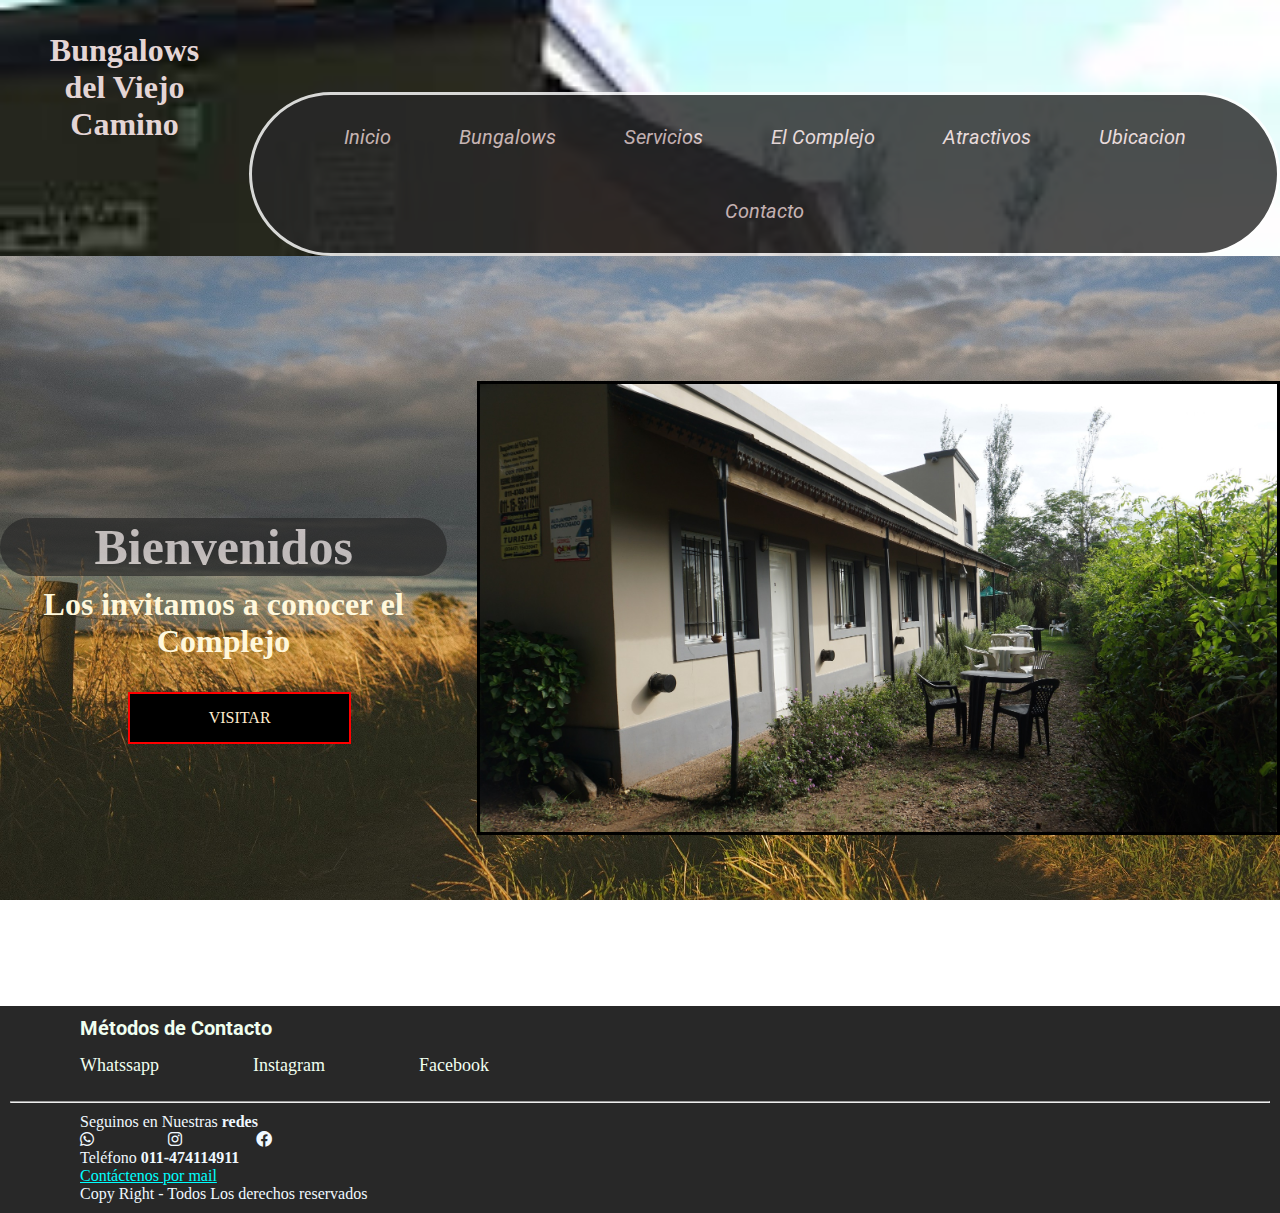
<file: bungalows-proyecto-Alvarez Noque rep/index.html>
<!DOCTYPE html>
<html lang="en">
<head>
	<link rel="preconnect" href="https://fonts.googleapis.com">
	<link rel="preconnect" href="https://fonts.gstatic.com" crossorigin>
	<link href="https://fonts.googleapis.com/css2?family=Roboto&display=swap" rel="stylesheet">
	<meta charset="UTF-8">
	<meta http-equiv="X-UA-Compatible" content="IE=edge">
	<meta name="viewport" content="width=device-width, initial-scale=1.0">
	<title>Bungalows Del Viejo Camino</title>
	<link rel="icon" href="./imagenes/icono.ico"> <!--Icono en Title---->
	<link rel="stylesheet" href="https://cdnjs.cloudflare.com/ajax/libs/font-awesome/6.0.0-beta3/css/all.min.css">
	<link rel="stylesheet" href="./estilos/base.css">
	<!-- para iconos deiconos de https://fontawesome.com/-->
</head>

<body>
    <header class="header__atractivos">        
        <div class="contenedor__atractivos">
            <h1 class="primer_titulo">Bungalows del Viejo Camino </h1>
        
        <!--navegacion-->
        <nav class="navegacion">
            <ul class="menu">
                <li><a href="#">Inicio</a></li>
                <li><a href="./vistas/bungalows.html">Bungalows</a></li>
                <li><a href="./vistas/servicios.html">Servicios</a></li>
                <li><a href="./vistas/elcomplejo.html">El Complejo</a></li>
                <li><a href="./vistas/atractivos.html">Atractivos</a></li>
                <li><a href="./vistas/ubicacion.html">Ubicacion</a></li>
                <li><a href="./vistas/contacto.html">Contacto</a></li>
            </ul>  
        </nav>    
        </div>                      
    </header>
	<main>
		<!-- slider -->
		<section class="hero__section">
			<div class="hero__izq">
				<h2>Bienvenidos</h2>
				<h3>Los invitamos a conocer el Complejo</h3>
			<!--ver como hacer un slider de 3 fotos-->
				
				<a href="./vistas/bungalows.html">VISITAR</a>	
			</div>
			<div class="hero__derecha">
			<img src="imagenes/bunga1.jpg" alt="Bungalows Del Viejo Camino">
		</div>
		</section>	
	</main>
     	<!-- footer -->
	<footer>  
    <nav class="footer">                          
        <h3>Métodos de Contacto</h3>
        <ul class="menu__footer">            
            <li>Whatssapp</li>
            <li>Instagram</li>
            <li>Facebook</li>            
        </ul>               
        <hr>
        <p>Seguinos en Nuestras <b>redes</b> </p> <!-- iconos de https://fontawesome.com/-->
        <i class="fab fa-whatsapp"></i> <i class="fab fa-instagram"></i> <i class="fab fa-facebook"></i> 
        <p>Teléfono <b>011-474114911</b> </p> <!--hipervinculo mailto:-->
        <a href="mailto:bungalows@bungalows.com">Contáctenos por mail</a>
            <p>Copy Right - Todos Los derechos reservados</p>
        </nav>            
    </footer>
</body>
</html>
</file>
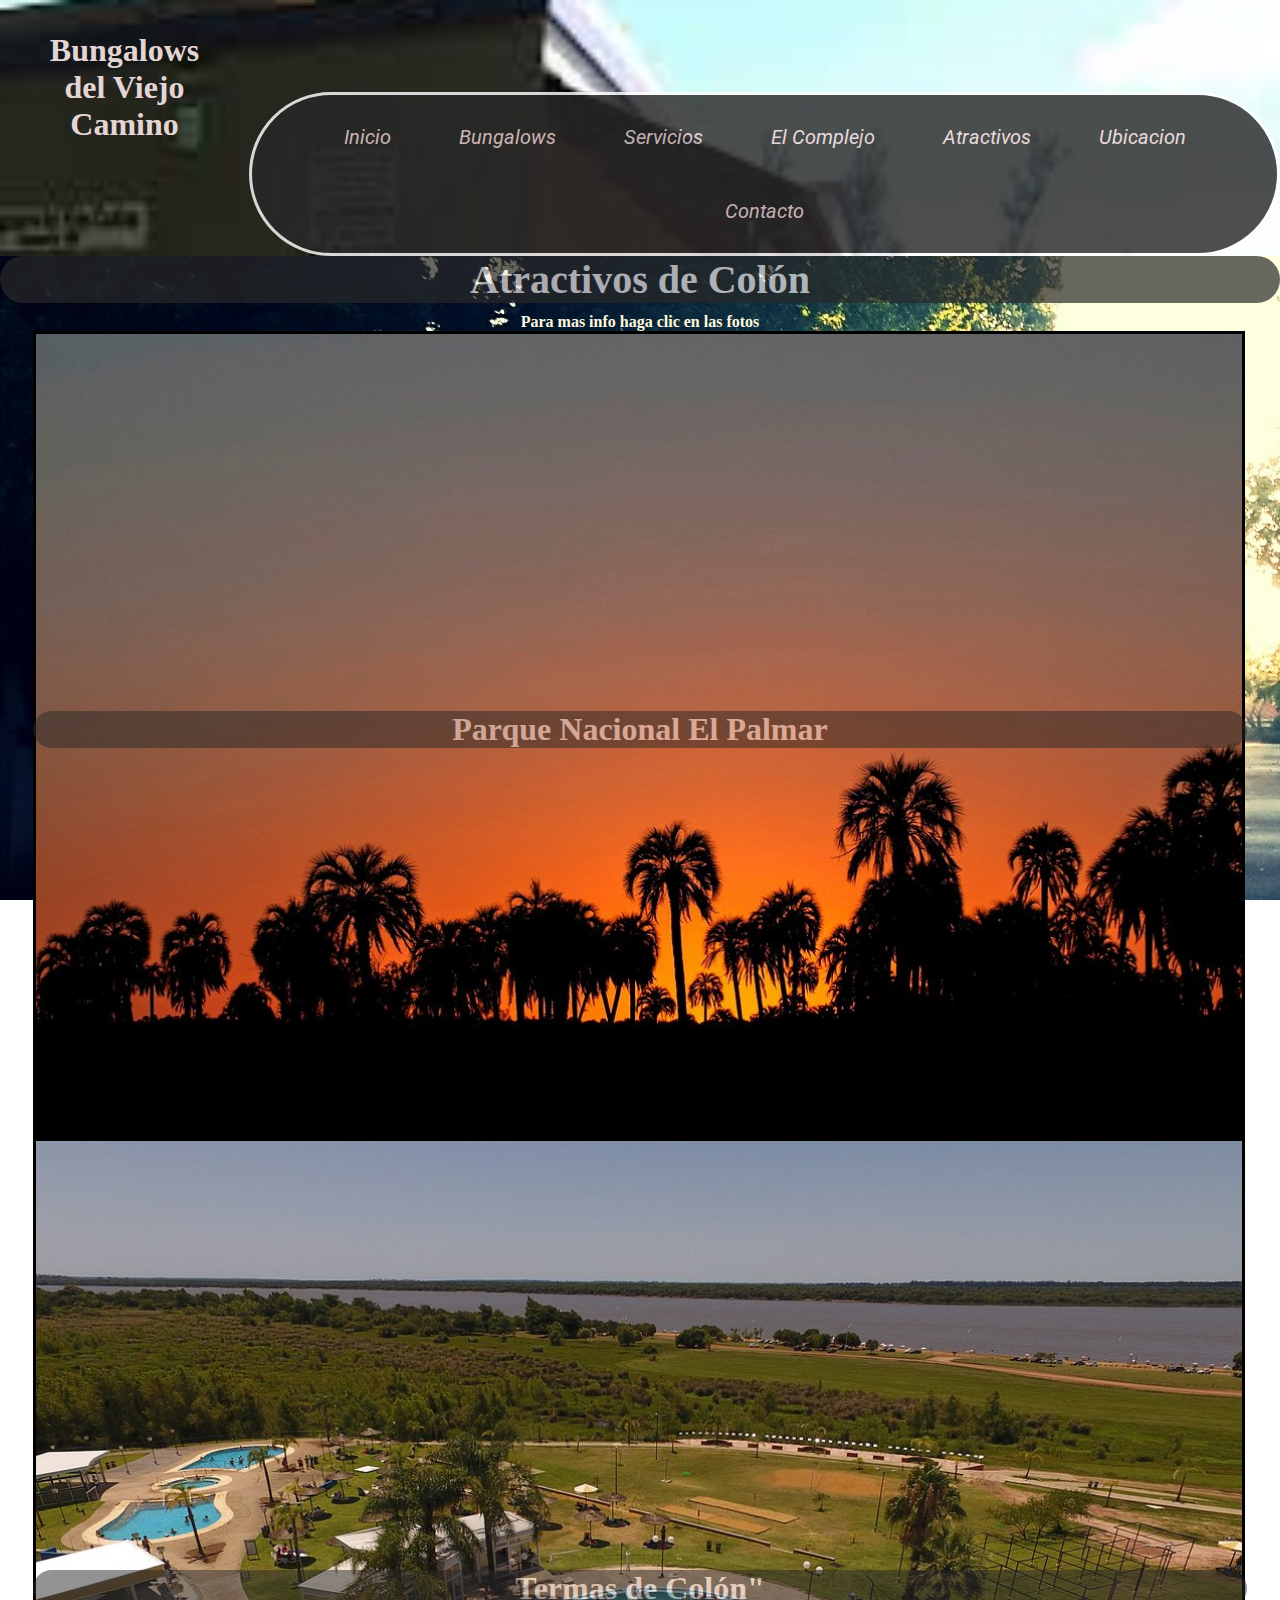
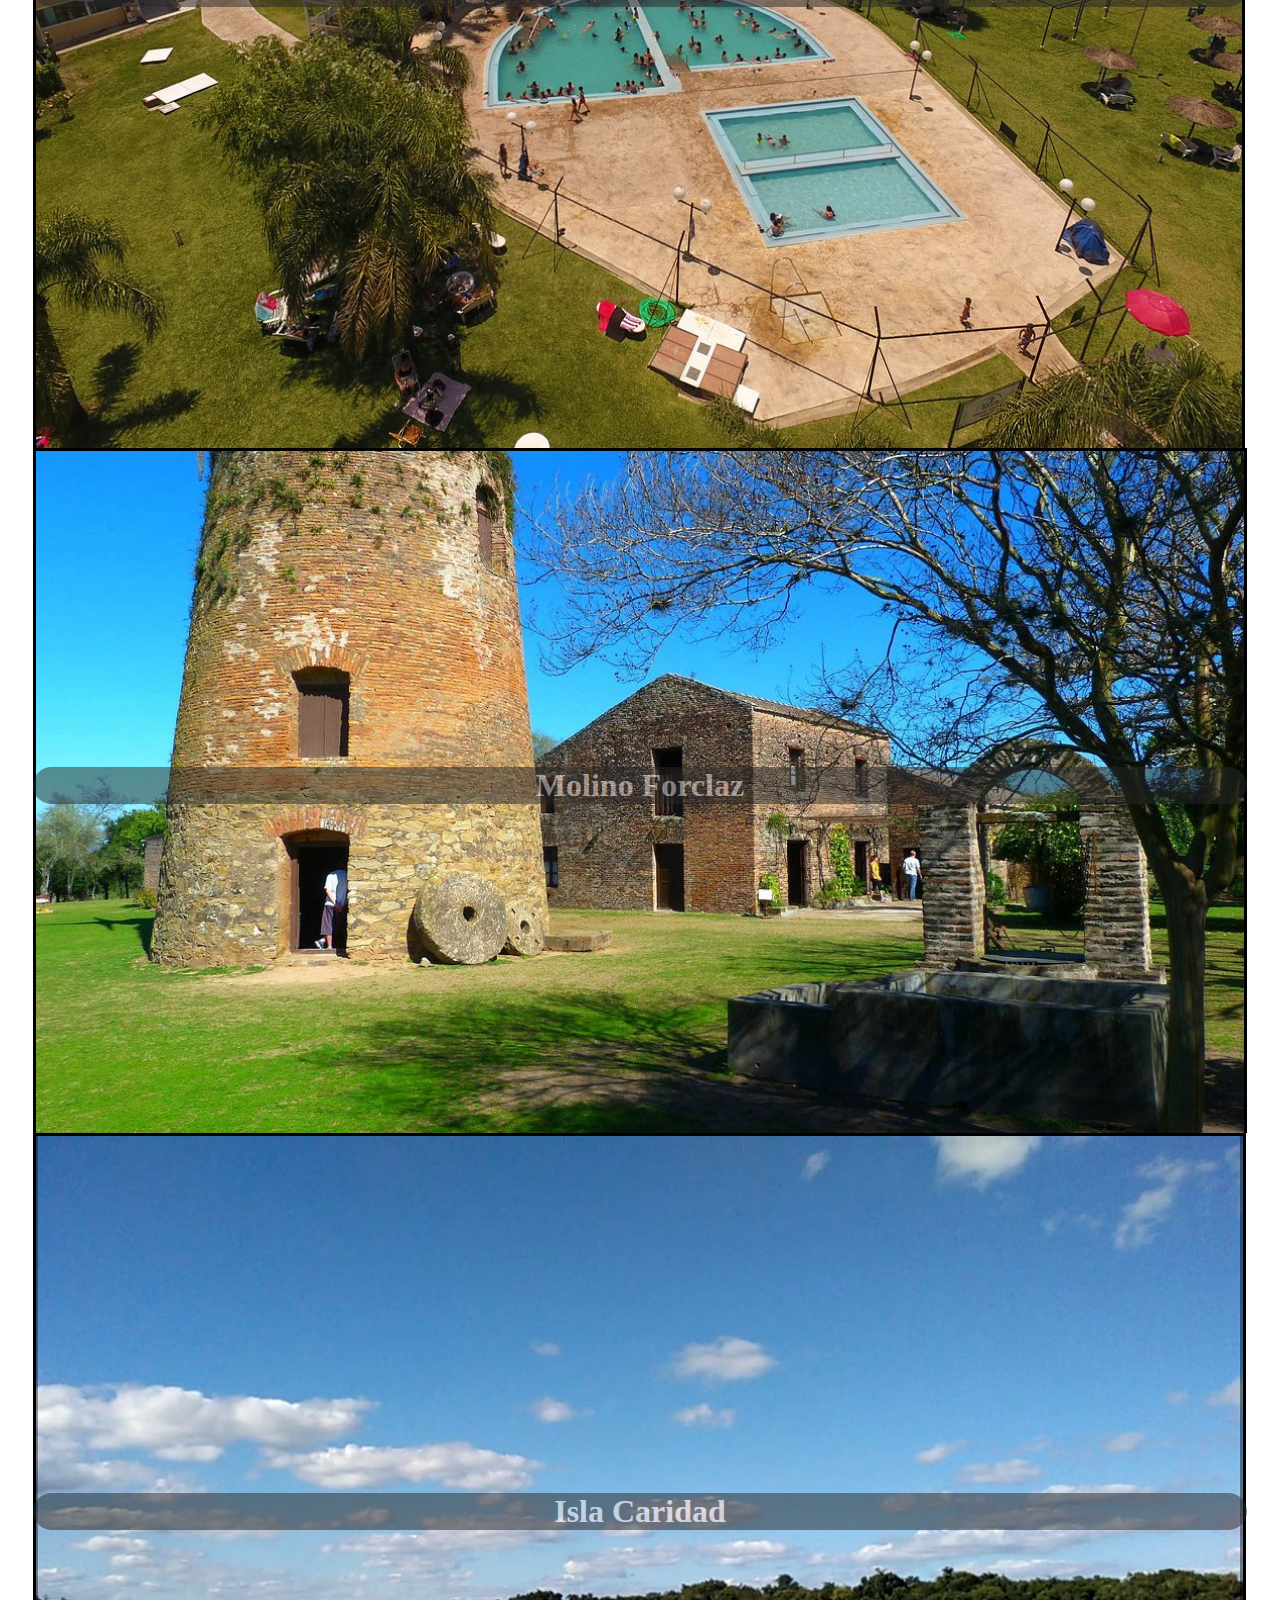
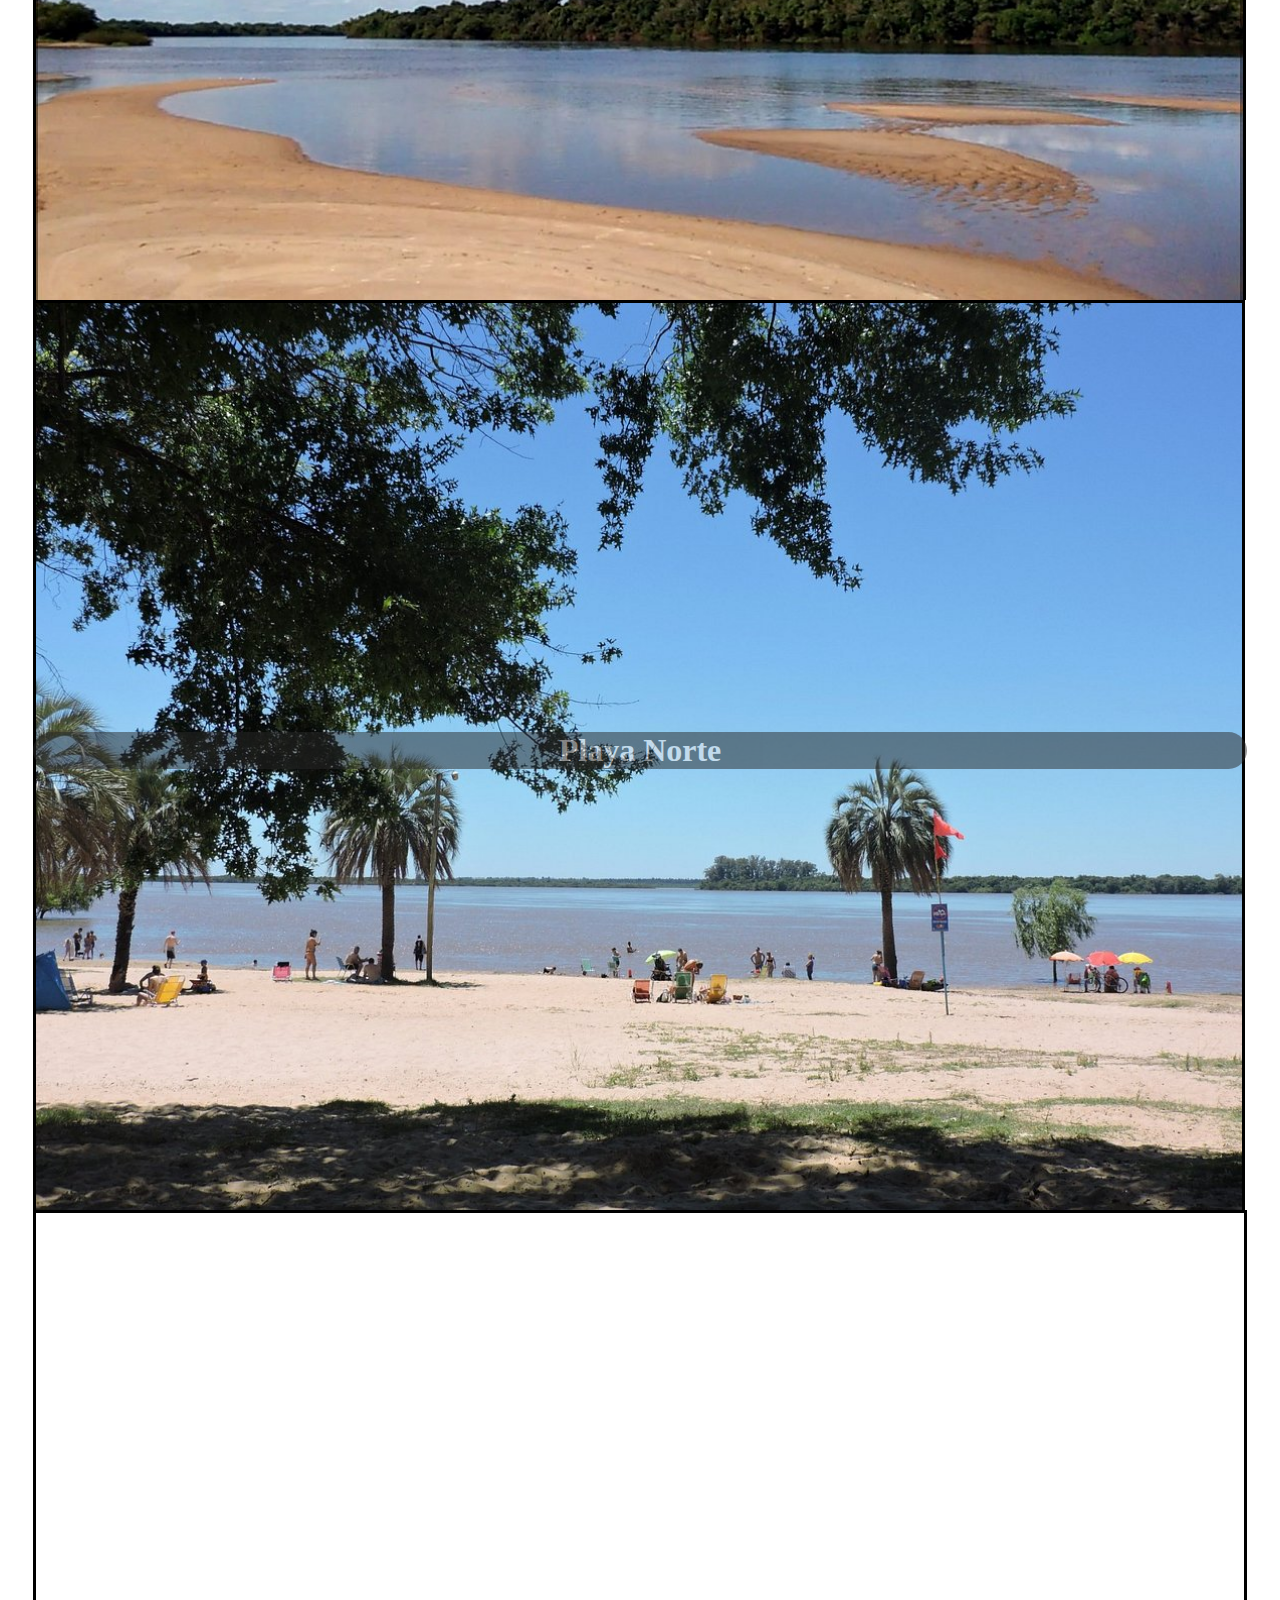
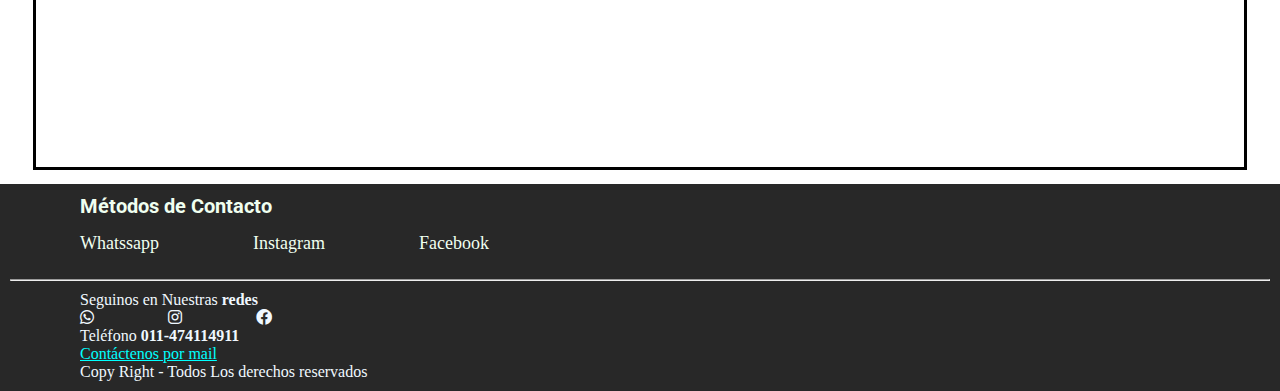
<file: bungalows-proyecto-Alvarez Noque rep/vistas/atractivos.html>
<!DOCTYPE html>
<html lang="en">
<head>
    <!--Google fonts-->
    <link rel="preconnect" href="https://fonts.googleapis.com">
    <link rel="preconnect" href="https://fonts.gstatic.com" crossorigin>
    <link href="https://fonts.googleapis.com/css2?family=Roboto&display=swap" rel="stylesheet">
    <!--lINK CSS-->
    <link rel="stylesheet" href="../estilos/base.css">
    <meta charset="UTF-8">
    <meta http-equiv="X-UA-Compatible" content="IE=edge">
    <meta name="viewport" content="width=device-width, initial-scale=1.0">
    <title>Atractivos</title>
    <link rel="icon" href="../imagenes/icono.ico">
    <!--FONT AWESOME-->
    <link rel="stylesheet" href="https://cdnjs.cloudflare.com/ajax/libs/font-awesome/6.0.0-beta3/css/all.min.css">
</head>
<body>        
    <header class="header__atractivos">        
        <div class="contenedor__atractivos">
            <h1 class="primer_titulo">Bungalows del Viejo Camino </h1>
        
        <!--navegacion-->
        <nav class="navegacion">
            <ul class="menu">
                <li><a href="../index.html">Inicio</a></li>
                <li><a href="./bungalows.html">Bungalows</a></li>
                <li><a href="./servicios.html">Servicios</a></li>
                <li><a href="./elcomplejo.html">El Complejo</a></li>
                <li><a href="#">Atractivos</a></li>
                <li><a href="./ubicacion.html">Ubicacion</a></li>
                <li><a href="./contacto.html">Contacto</a></li>
            </ul>  
        </nav>    
        </div>                      
    </header>

    <main>
      
        <!--atractivos-->
        <section class="Atractivos">
            <h2 class="Atractivos__titulo--uppercase"> Atractivos de Colón</h2>
            <h4 class="Atractivos__h4">Para mas info haga clic en las fotos</h4>
                                            
            <!-- Etiqueta Iframe-->
           <div class="atractivos__contenedor">
                <div class="atractivos__fotos">
                    <h2 class="h2opacidad"> Parque Nacional El Palmar</h2>     
                <a href="https://www.tripadvisor.es/Attraction_Review-g312797-d2417378-Reviews-Parque_Nacional_El_Palmar-Colon_Province_of_Entre_Rios_Litoral.html#/media-atf/2417378/277932740:p/?albumid=-160&type=0&category=-160" target="_blanc">
                <img src="../imagenes/parque-nacional-el-palmar.jpg" alt="Parque parque nacional el palmar">
                 </a>
                </div>
                 <div class="atractivos__fotos"">  
                    <h2 class="h2opacidad">Termas de Colón"</h2>                
                <a href="https://www.tripadvisor.es/Attraction_Review-g312797-d2072940-Reviews-Termas_Colon-Colon_Province_of_Entre_Rios_Litoral.html" target="_blanc">
                    <img src="../imagenes/termas.jpg" alt="Termas Colón">
                </a>
                
                </div>
                <div class="atractivos__fotos">
                    <h2 class="h2opacidad">Molino Forclaz</h2>     
                    <a href="https://www.tripadvisor.es/Attraction_Review-g312797-d3155216-Reviews-Molino_Forclaz-Colon_Province_of_Entre_Rios_Litoral.html" target="_blanc">
                        <img src="../imagenes/molino Forclaz.jpg" alt="Molino Forclaz">
                    </a>
                </div>
                <div class="atractivos__fotos">
                    <h2 class="h2opacidad">Isla Caridad</h2>     
                    <a href="https://www.tripadvisor.es/Attraction_Review-g312797-d13795003-Reviews-Isla_Caridad-Colon_Province_of_Entre_Rios_Litoral.html" target="_blanc">
                        <img src="../imagenes/Isla Caridad.jpg" alt="Isla Caridad">
                    </a>
                </div>
                <div class="atractivos__fotos">
                    <h2 class="h2opacidad">Playa Norte</h2>     
                    <a href="https://www.tripadvisor.es/Attraction_Review-g312797-d11856618-Reviews-Playa_Norte-Colon_Province_of_Entre_Rios_Litoral.html" target="_blanc">
                        <img src="../imagenes/playanorte.jpg" alt="Playa Norte">
                    </a>
                </div>
                <div class="iframe">                
                    <iframe width="560" height="560" src="https://www.youtube.com/embed/Rk9TwCcIaIY" title="YouTube video player" frameborder="0" allow="accelerometer; autoplay; clipboard-write; encrypted-media; gyroscope; picture-in-picture" allowfullscreen></iframe>
                </div>
            </div>
        </section>

            

    </main>     
            
    <!--footer-->
    <footer>  
        <nav class="footer">                          
            <h3>Métodos de Contacto</h3>
            <ul class="menu__footer">            
                <li>Whatssapp</li>
                <li>Instagram</li>
                <li>Facebook</li>            
            </ul>               
            <hr>
            <p>Seguinos en Nuestras <b>redes</b> </p> <!-- iconos de https://fontawesome.com/-->
            <i class="fab fa-whatsapp"></i> <i class="fab fa-instagram"></i> <i class="fab fa-facebook"></i> 
            <p>Teléfono <b>011-474114911</b> </p> <!--hipervinculo mailto:-->
            <a href="mailto:bungalows@bungalows.com">Contáctenos por mail</a>
                <p>Copy Right - Todos Los derechos reservados</p>
            </nav>            
        </footer>
    
</body>
</html>
</file>
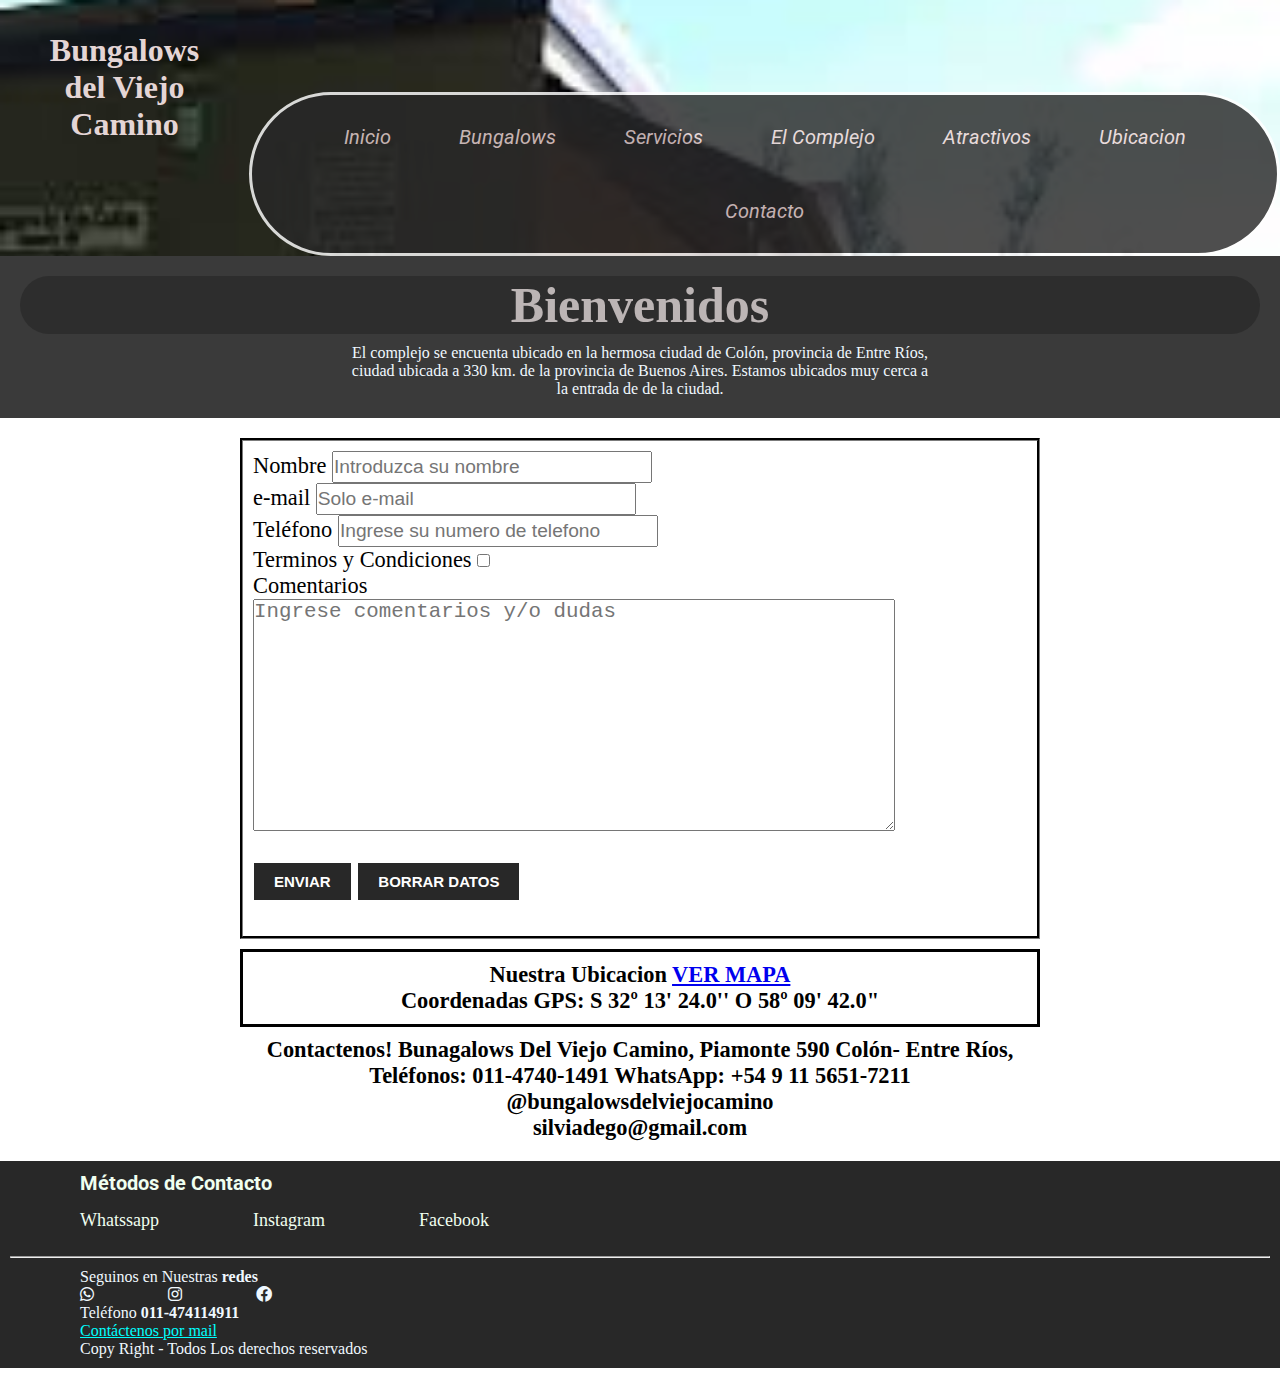
<file: bungalows-proyecto-Alvarez Noque rep/vistas/contacto.html>
<!DOCTYPE html>
<html lang="en">
<head>
    <!--Google fonts-->
    <link rel="preconnect" href="https://fonts.googleapis.com">
    <link rel="preconnect" href="https://fonts.gstatic.com" crossorigin>
    <link href="https://fonts.googleapis.com/css2?family=Roboto&display=swap" rel="stylesheet">
    <!--lINK CSS-->
    <link rel="stylesheet" href="../estilos/base.css">
    <meta charset="UTF-8">
    <meta http-equiv="X-UA-Compatible" content="IE=edge">
    <meta name="viewport" content="width=device-width, initial-scale=1.0">
    <title>Contacto</title>
    <link rel="icon" href="../imagenes/icono.ico">
    <!--FONT AWESOME-->
    <link rel="stylesheet" href="https://cdnjs.cloudflare.com/ajax/libs/font-awesome/6.0.0-beta3/css/all.min.css">
</head>
<body>        
    <header class="header__atractivos">        
        <div class="contenedor__atractivos">
            <h1 class="primer_titulo">Bungalows del Viejo Camino </h1>
        
        <!--navegacion-->
        <nav class="navegacion">
            <ul class="menu">
                <li><a href="../index.html">Inicio</a></li>
                <li><a href="./bungalows.html">Bungalows</a></li>
                <li><a href="./servicios.html">Servicios</a></li>
                <li><a href="./elcomplejo.html">El Complejo</a></li>
                <li><a href="./atractivos.html">Atractivos</a></li>
                <li><a href="./ubicacion.html">Ubicacion</a></li>
                <li><a href="#">Contacto</a></li>
            </ul>  
        </nav>    
        </div>                      
    </header>

    <main>
        <section>                        
            <article class="bienvenidos">
                <h2>Bienvenidos</h2>
                <p>El complejo se encuenta ubicado en la hermosa ciudad de Colón, provincia de Entre Ríos, <br>
                    ciudad ubicada a 330 km. de la provincia de Buenos Aires. Estamos ubicados muy cerca a <br> 
                    la entrada de de la ciudad.
            </article>
        </section>
            
        <section class="formulario">
            <div class="formulario__contenedor">
                <form class="form" action="/formulario" method="get" enctype="text/plain">
                <div>
                    <label for="Nombre">Nombre</label>
                    <input class="formulario__casilleros" type="text" name="nombre" id="Nombre" placeholder="Introduzca su nombre">
                </div>
                <div> 
                    <label for="e-mail">e-mail </label>
                    <input class="formulario__casilleros" type="e-mail" name="e-mail" id="e-mail" placeholder="Solo e-mail" required>
                </div> 
                <div>
                    <label for="telefono">Teléfono</label>
                    <input class="formulario__casilleros" type="number" name="telefono" id="telefono" placeholder="Ingrese su numero de telefono">
                </div>
                <div>
                    <label for="condition">Terminos y Condiciones</label>
                    <input type="checkbox" name="campoConditions" id="condition" required>                                       
                </div>
                
                <div> 
                    <label for="Comentarios">Comentarios</label><br>
                    <textarea class="comentarios__text" name="comentarios" id="Comentarios" cols="50" rows="10" placeholder="Ingrese comentarios y/o dudas"></textarea>
                </div>
                
                <div>
                    <input class="btn" type="submit" value="ENVIAR">
                    <input class="btn" type="reset" value="BORRAR DATOS"> 
                </div>
             </form> 
            </div>
            <div class="formulario__contenedor_ubicacion">
                <div class="ubicacion">
                    <p> <!-- con "_blanc" abre en una pestaña nueva-->
                        <span> Nuestra Ubicacion</span>
                        <a href="https://www.google.com.mx/maps/dir/Piamonte+590,+Col%C3%B3n,+Entre+R%C3%ADos,+Argentina//@-32.2227931,-58.1634962,16.75z/data=!4m9!4m8!1m5!1m1!1s0x95ae32f3ec7c583d:0xe7891f450360123d!2m2!1d-58.1615124!2d-32.2230203!1m0!3e0" target="_BLANC" >VER MAPA</a>
                    </p> 
                
                    <p>Coordenadas GPS: S 32º 13' 24.0'' O 58º 09' 42.0"</p>
                </div>
            
            </div>
            <div class="formulario__contenedor_texto">
                <div class="contacto_texto">
                    <p>                      
                     
                    <p>Contactenos!
                        Bunagalows Del Viejo Camino, 
                        Piamonte 590
                        Colón- Entre Ríos, 
                        
                        Teléfonos:
                        011-4740-1491
                        WhatsApp: +54 9 11 5651-7211 
                        <p>@bungalowsdelviejocamino
                        </p>
                        <p>silviadego@gmail.com
                        </p> 
                    </p>
                </div>
            
            </div>
        </section>

    
    </main>

    <footer>  
        <nav class="footer">                          
            <h3>Métodos de Contacto</h3>
            <ul class="menu__footer">            
                <li>Whatssapp</li>
                <li>Instagram</li>
                <li>Facebook</li>            
            </ul>               
            <hr>
            <p>Seguinos en Nuestras <b>redes</b> </p> <!-- iconos de https://fontawesome.com/-->
            <i class="fab fa-whatsapp"></i> <i class="fab fa-instagram"></i> <i class="fab fa-facebook"></i> 
            <p>Teléfono <b>011-474114911</b> </p> <!--hipervinculo mailto:-->
            <a href="mailto:bungalows@bungalows.com">Contáctenos por mail</a>
                <p>Copy Right - Todos Los derechos reservados</p>
            </nav>            
    </footer>

</body>
</html>
</file>
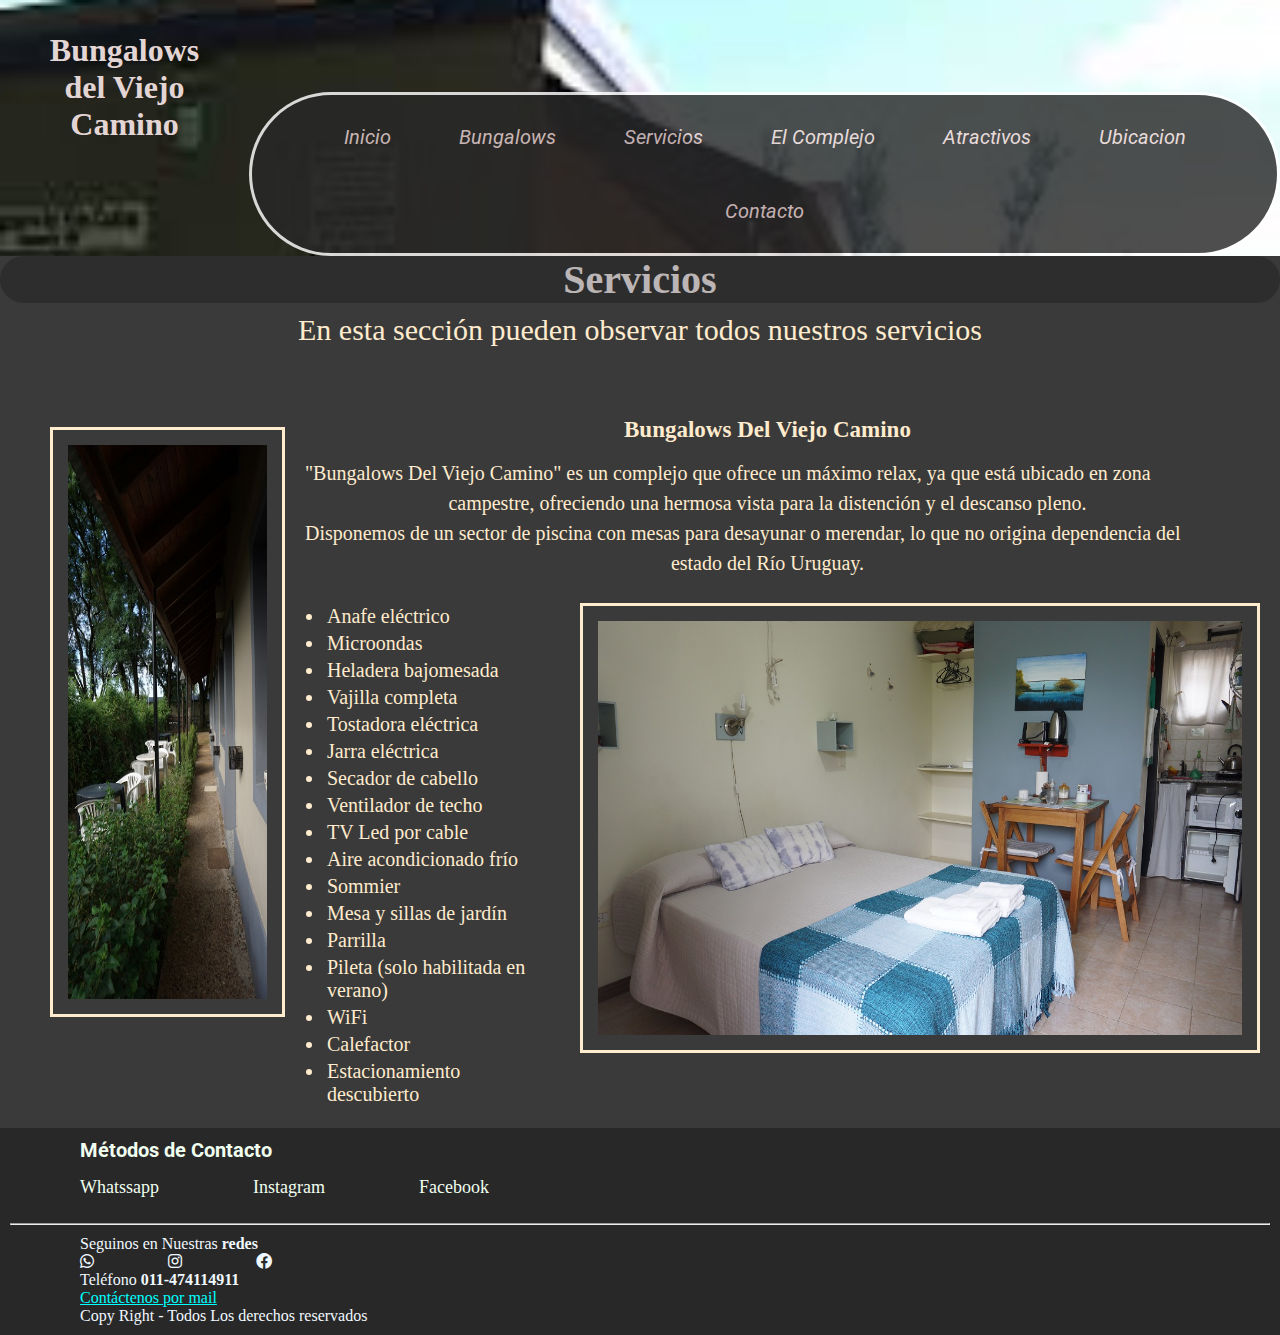
<file: bungalows-proyecto-Alvarez Noque rep/vistas/servicios.html>
<!DOCTYPE html>
<html lang="en">
<head>
    <!--Google fonts-->
    <link rel="preconnect" href="https://fonts.googleapis.com">
    <link rel="preconnect" href="https://fonts.gstatic.com" crossorigin>
    <link href="https://fonts.googleapis.com/css2?family=Roboto&display=swap" rel="stylesheet">
    <!--lINK CSS-->
    <link rel="stylesheet" href="../estilos/base.css">
    <meta charset="UTF-8">
    <meta http-equiv="X-UA-Compatible" content="IE=edge">
    <meta name="viewport" content="width=device-width, initial-scale=1.0">
    <title>Servicios</title>
    <link rel="icon" href="../imagenes/icono.ico">
    <!--FONT AWESOME-->
    <link rel="stylesheet" href="https://cdnjs.cloudflare.com/ajax/libs/font-awesome/6.0.0-beta3/css/all.min.css">
</head>
<body>        
    <header class="header__atractivos">        
        <div class="contenedor__atractivos">
            <h1 class="primer_titulo">Bungalows del Viejo Camino </h1>
        
        <!--navegacion-->
        <nav class="navegacion">
            <ul class="menu">
                <li><a href="../index.html">Inicio</a></li>
                <li><a href="./bungalows.html">Bungalows</a></li>
                <li><a href="#">Servicios</a></li>
                <li><a href="./elcomplejo.html">El Complejo</a></li>
                <li><a href="./atractivos.html">Atractivos</a></li>
                <li><a href="./ubicacion.html">Ubicacion</a></li>
                <li><a href="./contacto.html">Contacto</a></li>
            </ul>  
        </nav>    
        </div>                      
    </header>
                <!--bungalows-->
    <main>
        <section>
            <div class="servicios__contenedor">
                <div class="servicios__encabezado">
                    <h2 class="servicios__titulo">Servicios</h2>
                    <p>En esta sección pueden observar todos nuestros servicios</p>

                </div>
                <div class="servicios__row">
                    <div class="servicios__row__izq">
                        <img src="../imagenes/verticalch.jpg" alt="Bungalows Del Viejo Camino">

                    </div>
                      <div class="servicios__row__der"">
                        <h3 class="servicios__titulo_row">Bungalows Del Viejo Camino</h3>
                                <p>"Bungalows Del Viejo Camino" es un complejo que ofrece un máximo relax, ya que está ubicado en zona campestre,
                                 ofreciendo una hermosa vista  para la distención y el descanso pleno.</p>
                                <p>Disponemos de un sector de piscina con mesas para desayunar o merendar, lo que no origina dependencia del estado del Río Uruguay.</p>
                            <div class="ul">
                               <div class="servicios__ul">
                                    <ul class="lista__ul">
                                        <li>Anafe eléctrico</li>
                                        <li>Microondas</li>
                                        <li>Heladera bajomesada</li>
                                        <li>Vajilla completa</li>
                                        <li>Tostadora eléctrica</li>
                                        <li>Jarra eléctrica</li>
                                        <li>Secador de cabello</li>
                                        <li>Ventilador de techo</li>
                                        <li>TV Led por cable</li>
                                        <li>Aire acondicionado frío </li>
                                        <li>Sommier</li>
                                        <li>Mesa y sillas de jardín</li>
                                        <li>Parrilla</li>
                                        <li>Pileta (solo habilitada en verano)</li>
                                        <li>WiFi</li>
                                        <li>Calefactor</li>
                                        <li>Estacionamiento descubierto</li>
                                    </ul>
                                 </div>                                
                                    <div>
                                        <img src="../imagenes/int1.jpg" alt="">
                                    </div>
                            </div>
                      </div>
                  </div>
            </div>     
                         
        </section>
    </main>                                          
            
    <!--footer-->
    <footer>  
        <nav class="footer">                          
            <h3>Métodos de Contacto</h3>
            <ul class="menu__footer">            
                <li>Whatssapp</li>
                <li>Instagram</li>
                <li>Facebook</li>            
            </ul>               
            <hr>
            <p>Seguinos en Nuestras <b>redes</b> </p> <!-- iconos de https://fontawesome.com/-->
            <i class="fab fa-whatsapp"></i> <i class="fab fa-instagram"></i> <i class="fab fa-facebook"></i> 
            <p>Teléfono <b>011-474114911</b> </p> <!--hipervinculo mailto:-->
            <a href="mailto:bungalows@bungalows.com">Contáctenos por mail</a>
                <p>Copy Right - Todos Los derechos reservados</p>
            </nav>            
        </footer>
        
</body>
</html>
</file>
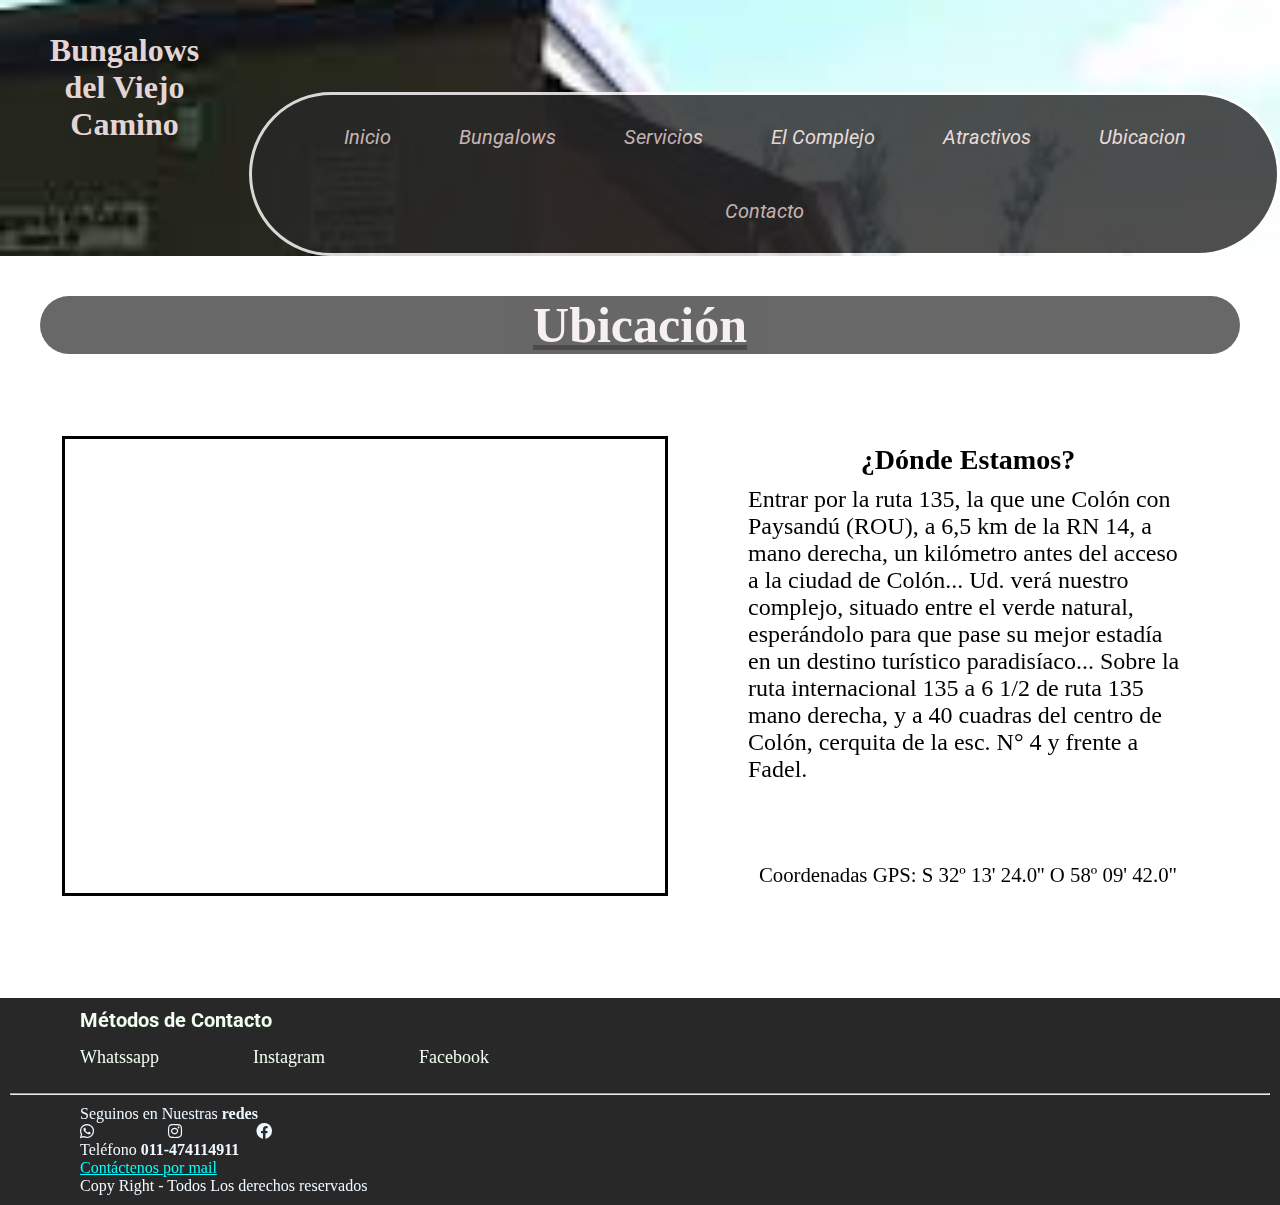
<file: bungalows-proyecto-Alvarez Noque rep/vistas/ubicacion.html>
<!DOCTYPE html>
<html lang="en">
        <head>
            <!--Google fonts-->
            <link rel="preconnect" href="https://fonts.googleapis.com">
            <link rel="preconnect" href="https://fonts.gstatic.com" crossorigin>
            <link href="https://fonts.googleapis.com/css2?family=Roboto&display=swap" rel="stylesheet">
            <!--lINK CSS-->
            <link rel="stylesheet" href="../estilos/base.css">
            <meta charset="UTF-8">
            <meta http-equiv="X-UA-Compatible" content="IE=edge">
            <meta name="viewport" content="width=device-width, initial-scale=1.0">
            <title>Ubicación</title>
            <link rel="icon" href="../imagenes/icono.ico">
            <!--FONT AWESOME-->
            <link rel="stylesheet" href="https://cdnjs.cloudflare.com/ajax/libs/font-awesome/6.0.0-beta3/css/all.min.css">
        </head>
        <body>        
            <header class="header__atractivos">        
                <div class="contenedor__atractivos">
                    <h1 class="primer_titulo">Bungalows del Viejo Camino </h1>
                
                <!--navegacion-->
                <nav class="navegacion">
                    <ul class="menu">
                        <li><a href="../index.html">Inicio</a></li>
                        <li><a href="./bungalows.html">Bungalows</a></li>
                        <li><a href="./servicios.html">Servicios</a></li>
                        <li><a href="./elcomplejo.html">El Complejo</a></li>
                        <li><a href="./atractivos.html">Atractivos</a></li>
                        <li><a href="#">Ubicacion</a></li>
                        <li><a href="./contacto.html">Contacto</a></li>
                    </ul>  
                </nav>    
                </div>                      
            </header>
            <main>
                 <section>  
                    <div class="ubicacion__contenedor">
                        <div class="ubicacion__titulo">
                            <h2 class="ubicacion__tituloTx"> Ubicación</h2>
                            </div>
                            <div class="ubicacion__columnas">
                        
                            <div class="colum__iframe">
                                <iframe src="https://www.google.com/maps/embed?pb=!1m18!1m12!1m3!1d3375.302508186325!2d-58.16267214122943!3d-32.22302029470541!2m3!1f0!2f0!3f0!3m2!1i1024!2i768!4f13.1!3m3!1m2!1s0x95ae32f3ec7c583d%3A0xe7891f450360123d!2zUGlhbW9udGUgNTkwLCBDb2zDs24sIEVudHJlIFLDrW9z!5e0!3m2!1ses-419!2sar!4v1644167514275!5m2!1ses-419!2sar" width="600" height="450" style="border:0;" allowfullscreen="" loading="lazy"></iframe>

                            </div>
                            <div class="colum__der">
                                <h3>¿Dónde Estamos?</h3>
                                <p class="colum__der__texto"> Entrar por la ruta 135, la que une Colón con Paysandú (ROU), a 6,5 km de la RN 14, a mano derecha, un kilómetro antes del acceso a la ciudad de Colón... Ud. verá nuestro complejo, situado entre el verde natural, esperándolo para que pase su mejor estadía en un destino turístico paradisíaco...

                                    Sobre la ruta internacional 135 a 6 1/2 de ruta 135 mano derecha, y a 40 cuadras del centro de Colón, cerquita de la esc. N° 4 y frente a Fadel.
                                </p>
                                <p class="coordenadas">Coordenadas GPS: S 32º 13' 24.0'' O 58º 09' 42.0"</p>
                            </div>
                        
                          </div>
                    </div>      
                            
            
                </section>
        
        
            </main>
            <footer>  
                <nav class="footer">                          
                    <h3>Métodos de Contacto</h3>
                    <ul class="menu__footer">            
                        <li>Whatssapp</li>
                        <li>Instagram</li>
                        <li>Facebook</li>            
                    </ul>               
                    <hr>
                    <p>Seguinos en Nuestras <b>redes</b> </p> <!-- iconos de https://fontawesome.com/-->
                    <i class="fab fa-whatsapp"></i> <i class="fab fa-instagram"></i> <i class="fab fa-facebook"></i> 
                    <p>Teléfono <b>011-474114911</b> </p> <!--hipervinculo mailto:-->
                    <a href="mailto:bungalows@bungalows.com">Contáctenos por mail</a>
                        <p>Copy Right - Todos Los derechos reservados</p>
                </nav>            
            </footer>

        </body>
        </html>
</file>
<file: bungalows-proyecto-Alvarez Noque rep/estilos/base.css>
/*Reset*/

*{
    margin: 0;
    padding: 0;
    box-sizing: border-box;

}

/*body {             
    background-image: url("data:image/svg+xml,%3Csvg width='84' height='48' viewBox='0 0 84 48' xmlns='http://www.w3.org/2000/svg'%3E%3Cpath d='M0 0h12v6H0V0zm28 8h12v6H28V8zm14-8h12v6H42V0zm14 0h12v6H56V0zm0 8h12v6H56V8zM42 8h12v6H42V8zm0 16h12v6H42v-6zm14-8h12v6H56v-6zm14 0h12v6H70v-6zm0-16h12v6H70V0zM28 32h12v6H28v-6zM14 16h12v6H14v-6zM0 24h12v6H0v-6zm0 8h12v6H0v-6zm14 0h12v6H14v-6zm14 8h12v6H28v-6zm-14 0h12v6H14v-6zm28 0h12v6H42v-6zm14-8h12v6H56v-6zm0-8h12v6H56v-6zm14 8h12v6H70v-6zm0 8h12v6H70v-6zM14 24h12v6H14v-6zm14-8h12v6H28v-6zM14 8h12v6H14V8zM0 8h12v6H0V8z' fill='%23b49dd9' fill-opacity='0.31' fill-rule='evenodd'/%3E%3C/svg%3E");
    font-size: 16px;  
    background-attachment: fixed;
}*/

/*Estilos Generales*/

h1 {
       
    height: 0px;
    margin: 0px;
    margin-bottom: 0px;
    padding: 0px;
  
      
}

section h2 {
    font-size: 50px;
    margin-bottom: 10px;
    color: rgb(243, 234, 234);
    background-color: #282828;
    border-radius: 100px;
    width: 100%;
    opacity: 70%;
}

hr {
    margin: 10px 0;
}

table {
    width: 50%;
    border-collapse: collapse;   
    margin: 0 auto;     
}

th, td{

    border:solid 1px rgb(15, 14, 14);
    padding: 5px;

}

th {
    background-color:rgb(30, 223, 110) ;
    text-align: left;
}

tr:hover{
    background-color: rgb(109, 194, 11);
}

/*Estilos a traves de Clases*/

.primer_titulo {
    color: rgb(228, 213, 213);
    font-family: Cambria, Cochin, Georgia, Times, 'Times New Roman', serif;
    /*position: relative;*/
    /*top: 20px;*/   
    /*width: 100%; */
    align-items: center;
    text-align: center;
    justify-content: center;
    width: 12rem;
    
   
    
}

.contenedor__h1 {
    align-items: center;
    text-align: center;
    justify-content: center;
    width: 25rem;
    /*height: 10rem;*/
    
}

.navegacion{
    background-color: #282828 ;
    margin-left: 0px;
    margin-right: 0px;
    padding: 5px;
    opacity: 82%;
    border-radius: 100px;
    border: solid white;
}

.menu li{
    position: relative;
    display: inline-block;
}

.navegacion ul{
    list-style: none;
    font-weight: 800;
    line-height: 25px;
    width: 100%;
    margin: auto;
}

.menu li a{
	display: block;
	padding: 20px;
	color: rgb(233, 212, 212);
	text-decoration: none;
    font-family: sans-serif;
    font-style: italic;
    font-weight: 400;
    font-size:20px;
}

.menu li a:hover{
    color: rgb(231, 148, 148);   
    border-bottom: 1px solid cornsilk; 
}
         
.menu li a {
    padding: 32px;
    line-height: 10px;
    font-family: "Roboto", sans-serif;
}
          
.contenedor__atractivos{
    background-image: url(../imagenes/descarga.jpg);
    background-repeat: no-repeat;
    background-size: cover;
    background-attachment: fixed;
    background-position-y: bottom;
    width: 100%;
    margin-left: 0;
    margin-right: 0;
    display: flex;
    align-items:flex-end;
    gap: 13rem;
    
} 

.menu{
    margin-left: 50px;
} 
 

.Atractivos{
    background-image: url('../imagenes/amanecer-generico.jpg');
   
    margin: 0 auto;
    color: cornsilk;
    text-align: center;
    background-attachment: fixed; 
    display: flex;
    flex-direction: column;
    align-items: center;
}

.hero__section{
    background-image: url('../imagenes/pastizal.jpg');
    padding: 50px 0;
    margin:0 auto; 
    color: cornsilk;
    text-align: center;
    background-attachment: fixed;
    background-size: cover;
    height: 750px;
    
}

.hero__section{
    width: 100%;
    overflow: hidden;
    display: flex;
    align-items: center;
    justify-self: center;
    justify-content: center;
    gap: 30px;
           
}

.hero__derecha img{
    width: 100%;
}


.Atractivos__titulo--uppercase:hover{
    text-transform: uppercase;   
    font-family:'Roboto', sans-serif;
    margin: 0 auto;    
    color: rgb(247, 255, 220);
    text-shadow:3px 5px 10px rgb(6, 12, 8);
    width: fit-content;
}

.btn{ 
    cursor: pointer;
    display: inline-block;
    border:0;
    font-weight: bold;
    padding: 10px 20px;
    background-color: #282828;
    font-size: 15px;
    border: 1px solid white;
    color: white;
    margin: 25px auto;
}

.iframe {
    margin: 0 auto;
    width: 100%;
    height: 100%;
    overflow: hidden;       
   
}

.iframe iframe{

    width: 100%;
    border: solid black;
    margin-bottom: 10px;
}
.atractivos__fotos{
    width: 100%;
    height: 100%;
    overflow: hidden;    
    display: grid;
    justify-content:space-between;
    align-items: center;
    position: relative;
        
}

.atractivos__fotos img{
    width: 100%;
    height: 100%;
}
.atractivos__fotos a{
    width: 100%;
    height: 100%;

}


.atractivos__fotos a{
    border: solid black;
}

.h2opacidad {

    font-size: 2rem;
    position: absolute;
    width: 100%;
    opacity: 50%;
  
}

/*footer*/

.menu__footer ul {
    list-style: none;
    font-weight: 800;
    line-height: 25px;
    width: 100%;
    margin: auto;
}

.menu__footer li {
    position: relative;
    display: inline-block;    
    color: honeydew;
    cursor: pointer;
    font-size: 18px;
    padding: 15px 20px;
    text-decoration:none;
    margin-left: 50px;
}
       

.menu__footer li:hover{
    color: rgb(214, 192, 192);
}

       
.footer h3 {
    font-size: 20px;
    color: honeydew;
    margin-left: 70px;
    font-family: 'Roboto', sans-serif;
}


.footer{
    background-color: #282828;
    color: aliceblue;
    padding: 10px 10px;
}

.footer p {
    margin-left: 70px;
}

.footer i {
    margin-left: 70px;
}

.footer a {
    margin-left: 70px;    
    color: aqua;
}

.footer a:hover {
    color: rgb(214, 192, 192);
    
}

/*bungalows*/

.bungalows {
    display: grid;
    grid-template-columns: 1fr 1fr 1fr 1fr;
    gap: 25px;
    padding: 25px;
    background-image: url('../imagenes/pastizal.jpg');
    background-attachment: fixed;
    background-size: cover;
    color: lightgray;
}


.bungalows a:hover {
    color: rgb(214, 192, 192);   
}
 
.bungalows img{
    width: 100%;
    height: 350px;
}

.bungalows a{
    color: aqua;
        
}

/*.footer_todos{
    background-color: black;
}*/


.hero__izq h3{

    font-size: 2rem;

}

.hero__izq a {
    background-color: black;
    color: blanchedalmond;
    text-decoration: none;
    padding: 15px 20px;
    border:2px solid red;
    display: inline-block;
    margin-top:2rem;
    margin-left:2rem;
    width:50%;
    
}

.hero__derecha{
    width: 900px;
    height: 500px;
    overflow: hidden;
    margin-left: 0px;
    margin-right: 200px;
    
}

.hero__derecha img {
    width: 100%;
    border: solid black;
    
}


.abajo_columnas{

   background-color: rgb(29, 156, 97);

}
.abajo_columnas p{
    margin-left: 2rem;
    text-align: center;
    font-family: 'Lucida Sans', 'Lucida Sans Regular', 'Lucida Grande', 'Lucida Sans Unicode', Geneva, Verdana, sans-serif;
    font-weight: bold;
    line-height: 2rem;
    
}

.bungalows__abajo{
    display: grid;
    grid-template-columns: 0.5fr 1fr;
    gap: 25px;
    padding: 25px;   
    color: lightgray;
    
}

.bungalows__abajo img{
    width: 100%;
    height: 350px;
}

.bungalows__abajo {

    color: white;
    font-family: 'Lucida Sans', 'Lucida Sans Regular', 'Lucida Grande', 'Lucida Sans Unicode', Geneva, Verdana, sans-serif;
    background-color: #3A3A3A;
}

.bungalows__abajo__texto p{
    padding: 20px;

}
.servicios__contenedor {
    background-color: #3A3A3A;
    color: blanchedalmond;
}
.servicios__encabezado {

    font-size: 24px;
    position: relative;
    padding-bottom: 20px;
    margin: 0 0 20px;
    display: block;
    text-align: center;
}
.servicios__encabezado p{
    font-size: 30px;
    text-align: center;
}

.servicios__titulo {
    font-size: 40px;
    margin-bottom: 10px;

}

.servicios__row {

    display: flex;
    gap: 20px;
    padding:  20px 20px;
   
}
.servicios__row h3{
    font-size: 23px;
    margin-bottom: 15px;
    text-align: center;
}

.servicios__row__der{

    padding: 0px 30px;
    margin-top: 10px;
}

.servicios__row__der p{
    font-size: 20px;
    text-align-last: center;
}
.ul{
    margin-top: 25px;
    
}
.servicios__row__izq img {
    width: 100%;
    height: 590px;
    padding: 15px;
    margin-left: 30px;
    border: solid blanchedalmond ;

}
.servicios__row__der p{

    line-height: 30px;

}

.ul li{
    font-size: 20px;
    padding: 2px;
    margin-left: 20px;
}

.ul img{
    width: 100%;
    height: 450px;
    padding: 15px;
    margin-left: 30px;
    border: solid blanchedalmond ;
}

.servicios__row__izq img {
    width: 100%;
    height: 590px;
    padding: 15px;
    margin-left: 30px;
    border: solid blanchedalmond ;
    overflow: hidden;
    margin-top: 20px;

}
.servicios__row__der p{

    line-height: 30px;

}

.ul{
    display: flex;
}


/* responsive*/

.header__responsive{

    display:flex;
    align-items:center;
    justify-content: center;
    flex-basis: 50%;
    flex-direction: column;
    background-color: #282828;
      

}

/* contactos*/
.fondo__contendedor{

    background-color: tomato;
    color: aliceblue;
    display: flex;
    flex-direction: row;
    align-items: center;
    justify-content: center;
    flex-basis: 50%;
    padding: 20px;
    
}


.bienvenidos{

    text-align: center;
    background-color: #3A3A3A;
    color: aliceblue;
    padding: 20px 20px;
    
  }

.img__contacto {

    width: 100%;
    padding: 20px;
}
.contenedor__img {
    width: 800px;
    height: 500px;
  
    padding: 10px;
       
}
.ubicacion{
   height:auto;
   border: solid black;
   padding: 10px;
   align-items: center;
   width:100%;
   
}


.formulario {

    background-color: c0dcdc;
    display: grid;
    justify-content: center;
    padding: 20px;
    overflow: hidden;
    font-size: 1.4rem;
    flex-wrap: wrap;
    align-items: center;
    gap: 10px;
 
    width: 100%;
}

.form{
    width: 100%;

}

.formulario__contenedor{
    border:#282828;
    border-style:groove;
    margin:0px;
    padding: 10px;
}

.formulario__contenedor_texto{
    width: 50rem;
    text-emphasis: none;
    text-align: center;
    font-weight: 800;
}
.formulario__contenedor_ubicacion{
    text-align: center;
    font-weight: 800;
}
.formulario__casilleros{
  
    height: 2rem;
    width: 20rem;
    font-size: 1.2rem;
}
.comentarios__text{
    font-size: 1.3rem;

}

/* UBICACION */

.ubicacion__columnas{

    display:flex;
    align-items: center;
    justify-content: center;
    gap: 50px;
    margin-top: 30px;
}

.colum__der{

    width: 500px;
    padding: 30px;
    font-size: 1.5rem;
      
}

.colum__der h3{
    margin-bottom: 10px;
    text-align: center;
    
}


.ubicacion__contenedor{

    padding: 20px;
    height: 742px;
}
.ubicacion__titulo{
    text-align: center;
    padding: 20px 20px;
    text-decoration: underline;
}
.colum__iframe{

    border: solid black;
}
.coordenadas{
    font-size: 1.3rem;
    text-align: center;
    margin-top: 80px;
}
.contenedor__complejo {
    display: grid;
    gap: 0.5rem;
    grid-template-columns: 1fr 1fr;
}


/* Medias Queris */  

/*@media screen and (max-width: 1440px){

.navegacion{
        background-color: #282828;
        opacity: 82%;
        border-radius: 0;
        border: solid rgb(247, 238, 240);
        margin: 0.5rem;
        
            }

            .primer_titulo{

                font-size: 3rem;
                padding: 0;
                align-items: center;
                text-align: center;
                justify-content: center;
                left: 4rem;
                top: 3rem;
            }

            .contenedor__atractivos{
                gap: 5rem;
            }
}*/

@media screen and (max-width: 1440px){


    .primer_titulo {
        text-align: center;
        justify-content: center;
        align-items: center;
        padding:0;
        left: 1rem;
        height: 9rem;
        width: 16rem;
        
    }

    .primer_titulo h1{
        width: 100%;
    }

    .abajo_columnas p{
        margin: 0;
        padding: 0.5rem;
    }

}

@media screen and (max-width: 768px) {
    
   

    }
    .contenedor__atractivos{
        background-image: url(../imagenes/descarga.jpg);
        background-repeat: no-repeat;
        background-size: cover;
        background-attachment: fixed;
        background-position-y: bottom;
        width: 100%;
        margin-left: 0;
        margin-right: 0;
        display: flex;
        align-items:flex-end;
        justify-content: center;
        gap: 0rem;
        
    }

    .hero__derecha{
        width: 900px;
        height: 500px;
        overflow: hidden;
        margin-left: 0px;
        margin-right: 0px;
    } 

    .bungalows {
        grid-template-columns:1fr;
    }  

  

    .navegacion {
        text-align: center;
        margin-left: 0px;
        margin-right: 0px;
        /* padding: 5px; */
        opacity: 82%;
       border: solid white;
    }

    .primer_titulo{
       height: 16rem;
       padding: 2rem;
    }

    .Atractivos__titulo--uppercase{
        font-size: 2.5rem;
    }

    .contenedor__h1 {
        align-items: center;
        text-align: center;
        justify-content: center;
        width: 28rem;
        height: 15rem;
    }
    

    @media screen and (max-width: 425px) {

        .contenedor__atractivos{
            background-image: url(../imagenes/descarga.jpg);
            background-repeat: no-repeat;
            background-size: cover;
            background-attachment: fixed;
            background-position-y: bottom;
            width: 100%;
            display: grid;
            padding: 0.5rem;
            
            
        } 
        .bungalows{
            grid-template-columns: 1fr;
        }  
        .abajo_columnas p{
            margin: 0;
            padding: 0.5rem;
        }

        .contenedor__complejo{
            grid-template-columns: 1fr;

        }
        

        .primer_titulo{

            padding: 0;
            margin-bottom: 0;
            text-align: center;
            left: 1rem;
            height: 4rem;
        }

        .navegacion {
            /* background-color: #282828; */
            margin-left: 0px;
            margin-right: 0px;
            padding: 23px;
            opacity: 82%;
            border-radius: 0px;
            border: solid white;
            align-items: center;
            justify-content: center;
            text-align: center;
            justify-self: center;
            text-justify: auto;
        }

        .contenedor__h1 {
            align-items: center;
            text-align: center;
            justify-content: center;
            width: 22rem;
            height: 6rem;
        }

        .Atractivos__titulo--uppercase{
            font-size: 2rem;
        }        
    }

    @media screen and (max-width: 320px){

        .primer_titulo {
            font-size: 2rem;
            padding: 0;
            align-items: center;
            justify-content: center;
            text-align: center;
            height: rem;
            width: 100%;
           
    }   
        .bungalows{
            grid-template-columns: 1fr;
            
        }
        .abajo_columnas p{
            text-align: center;
            padding: 1rem;
            margin: 0;
        }
        
 }
</file>
